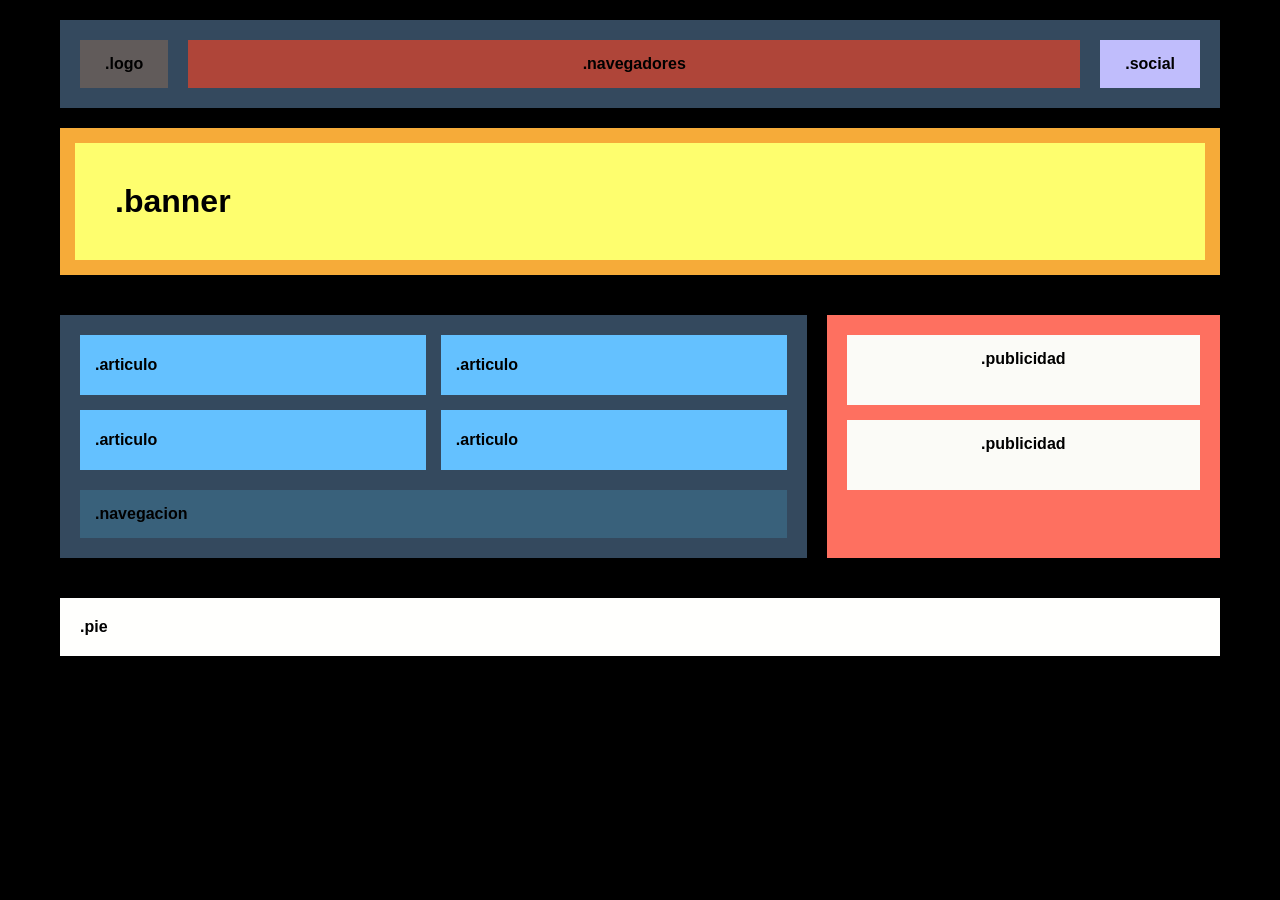
<file: index.htm>
<!DOCTYPE html>
<html lang="ca">
<head>
    <meta charset="UTF-8">
    <meta name="viewport" content="width=device-width, initial-scale=1.0">
    <title>Página de Turismo</title>
    <link rel="stylesheet" href="style.css">
</head>
<body>
    
    <div class="contenedor">
        
        
        <div class="contenedor-interno">
            
            <!-- HEADER -->
            <header class="header">
                <div class="header-logo">.logo</div>
                <nav class="header-nav">.navegadores</nav>
                <div class="header-redes">.social</div>
            </header>

            <!-- BANNER -->
            <section class="banner">
                <div class="banner-contenido">.banner</div>
            </section>

            <!-- CONTENIDO -->
            <main class="main-content">
                
                <!-- IZQUIERDA -->
                <section class="contenido-izquierda">
                    
                    <div class="articulos-grid">
                        <article class="articulo">.articulo</article>
                        <article class="articulo">.articulo</article>
                        <article class="articulo">.articulo</article>
                        <article class="articulo">.articulo</article>
                    </div>
                    
                    <nav class="navegacion">.navegacion</nav>
                    
                </section>
                
                <!-- DERECHA -->
                <aside class="contenido-derecha">
                    <div class="publicidad">.publicidad</div>
                    <div class="publicidad">.publicidad</div>
                </aside>
                
            </main>

            <!-- FOOTER -->
            <footer class="footer">.pie</footer>

        </div>

    </div>

</body>
</html>
</file>
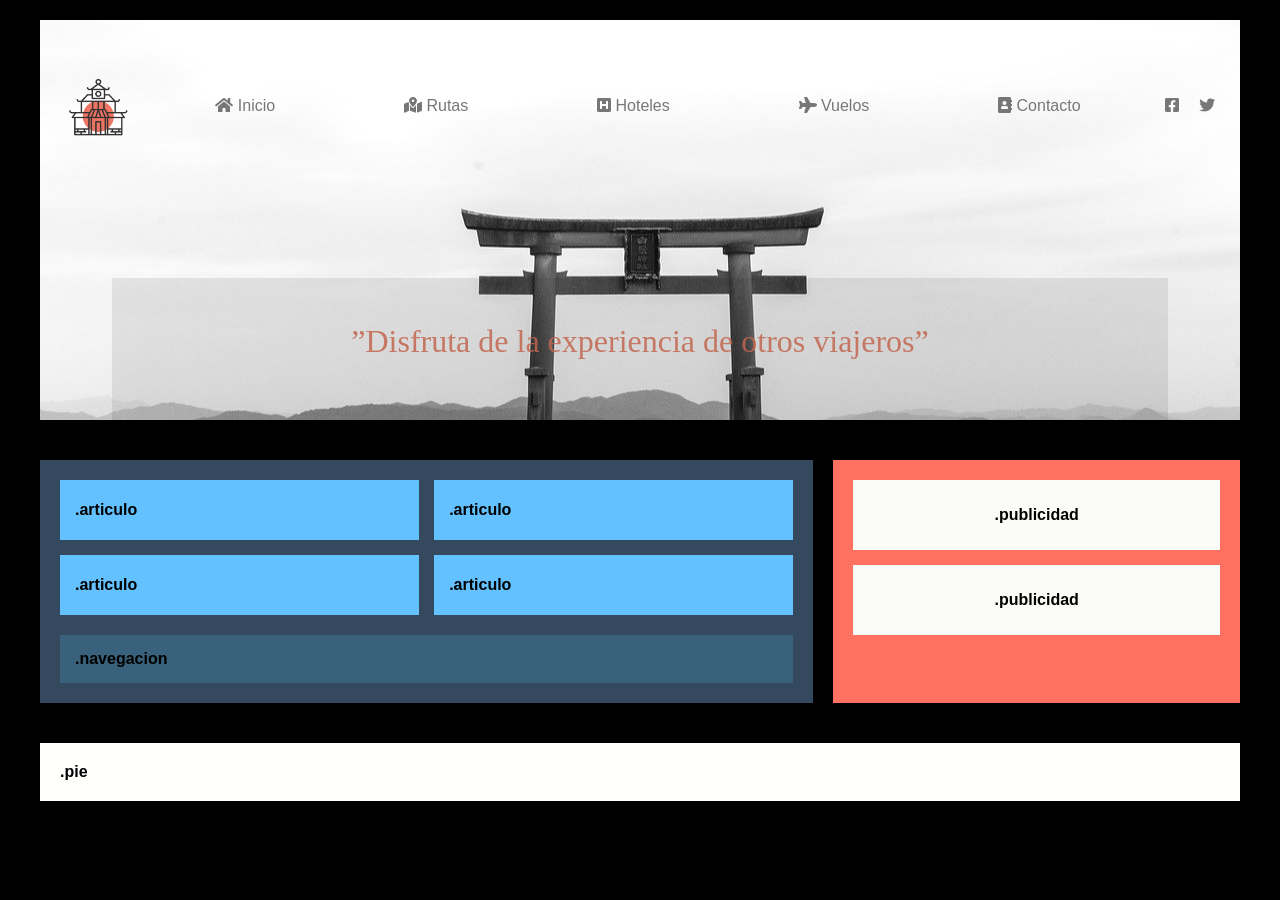
<file: Nivell_2/index.html>
<!DOCTYPE html>
<html lang="es">
<head>
    <meta charset="UTF-8">
    <meta name="viewport" content="width=device-width, initial-scale=1.0">
    <title>Japan de Antaño</title>
    <link rel="stylesheet" href="https://cdnjs.cloudflare.com/ajax/libs/font-awesome/5.15.4/css/all.min.css">
    <link rel="stylesheet" href="style.css">
    <link rel="icon" href="img/favicon.ico">
</head>
<body>

    <div class="contenedor">
        <div class="contenedor-interno">

            <div class="cabecera">

                <header class="header">
                    <div class="header-logo">
                        <a href="#"><img src="img/logo.png" alt="Japan Tourism"></a>
                    </div>

                    <nav class="header-nav">
                        <ul>
                            <li><a href="#"><i class="fas fa-home"></i> Inicio</a></li>
                            <li><a href="#"><i class="fas fa-map-marked-alt"></i> Rutas</a></li>
                            <li><a href="#"><i class="fas fa-h-square"></i> Hoteles</a></li>
                            <li><a href="#"><i class="fas fa-plane"></i> Vuelos</a></li>
                            <li><a href="#"><i class="fas fa-address-book"></i> Contacto</a></li>
                        </ul>
                    </nav>

                    <div class="header-redes">
                        <a href="#" aria-label="Facebook"><i class="fab fa-facebook-square"></i></a>
                        <a href="#" aria-label="Twitter"><i class="fab fa-twitter"></i></a>
                    </div>
                </header>

                <section class="banner">
                    <div class="banner-contenido">”Disfruta de la experiencia de otros viajeros”</div>
                </section>

            </div>

            <main class="main-content">

                <section class="contenido-izquierda">

                    <div class="articulos-grid">
                        <article class="articulo">.articulo</article>
                        <article class="articulo">.articulo</article>
                        <article class="articulo">.articulo</article>
                        <article class="articulo">.articulo</article>
                    </div>

                    <nav class="navegacion">.navegacion</nav>

                </section>

                <aside class="contenido-derecha">
                    <div class="publicidad">.publicidad</div>
                    <div class="publicidad">.publicidad</div>
                </aside>

            </main>

            <footer class="footer">.pie</footer>

        </div>
    </div>

</body>
</html>
</file>
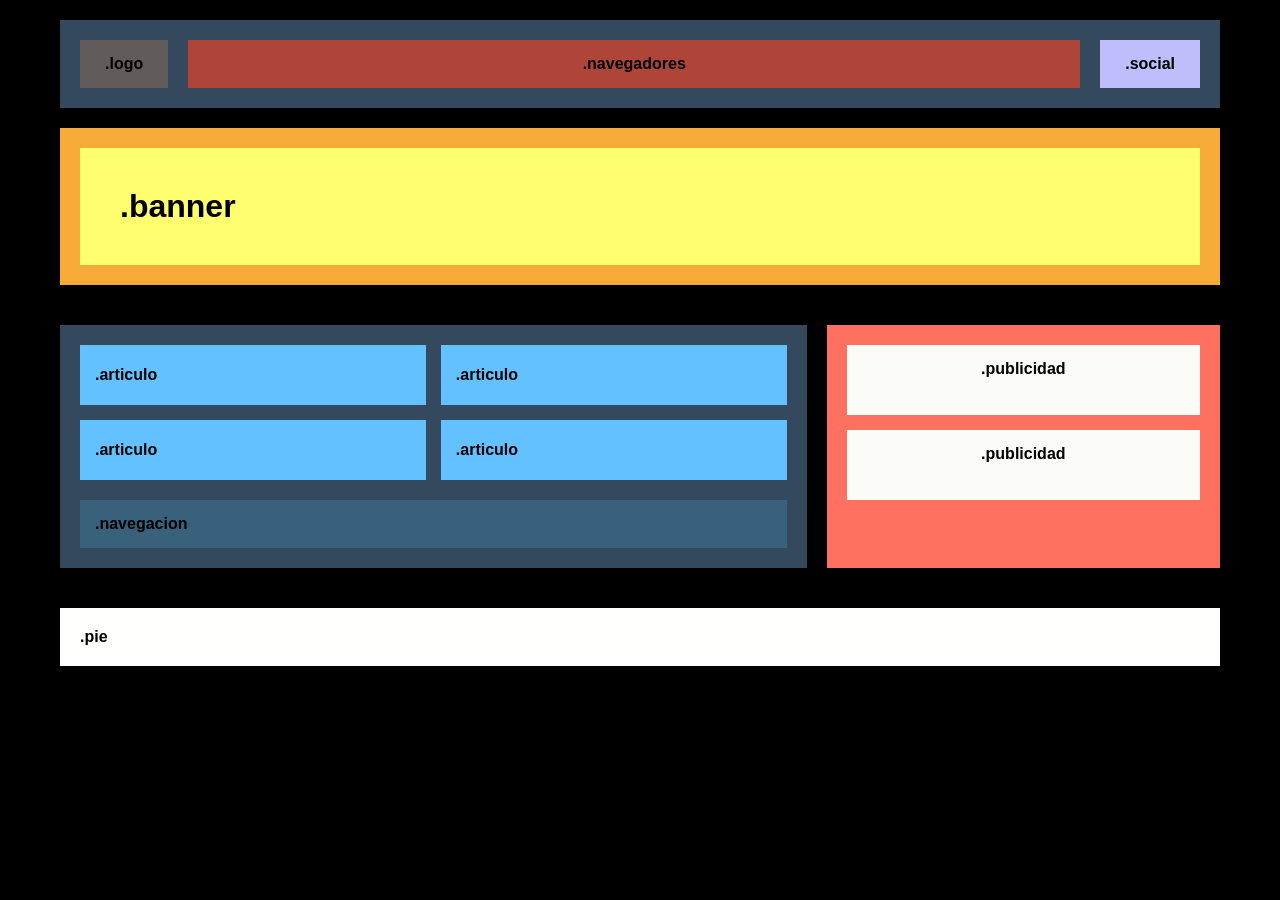
<file: Nivell_1/index1.html>
<!DOCTYPE html>
<html lang="ca">
<head>
    <meta charset="UTF-8">
    <meta name="viewport" content="width=device-width, initial-scale=1.0">
    <title>Página de Turismo</title>
    <link rel="stylesheet" href="style1.css">
</head>
<body>
    
    <div class="contenedor">
        
        
        <div class="contenedor-interno">
            
            <!-- HEADER -->
            <header class="header">
                <div class="header-logo">.logo</div>
                <nav class="header-nav">.navegadores</nav>
                <div class="header-redes">.social</div>
            </header>

            <!-- BANNER -->
            <section class="banner">
                <div class="banner-contenido">.banner</div>
            </section>

            <!-- CONTENIDO -->
            <main class="main-content">
                
                <!-- IZQUIERDA -->
                <section class="contenido-izquierda">
                    
                    <div class="articulos-grid">
                        <article class="articulo">.articulo</article>
                        <article class="articulo">.articulo</article>
                        <article class="articulo">.articulo</article>
                        <article class="articulo">.articulo</article>
                    </div>
                    
                    <nav class="navegacion">.navegacion</nav>
                    
                </section>
                
                <!-- DERECHA -->
                <aside class="contenido-derecha">
                    <div class="publicidad">.publicidad</div>
                    <div class="publicidad">.publicidad</div>
                </aside>
                
            </main>

            <!-- FOOTER -->
            <footer class="footer">.pie</footer>

        </div>

    </div>

</body>
</html>
</file>
<file: style.css>
* {
    margin: 0;
    padding: 0;
    box-sizing: border-box;
}

body {
    background-color: #000;
    font-family: Arial, sans-serif;
}

.contenedor {
    max-width: 1200px;
    margin: 0 auto;
}

.contenedor-interno {
    background-color: #000;
    padding: 0 20px;
}


.header {
    background-color: #34495e;
    display: flex;
    justify-content: space-between;
    align-items: center;
    padding: 20px;
    gap: 20px;
    margin-top: 20px;
}

.header-logo {
    background-color: #615b5a;
    padding: 15px 25px;
    color: #000;
    font-weight: bold;
}
.header-redes {
    background-color: #c0bdfc;
    padding: 15px 25px;
    color: #000;
    font-weight: bold;
}

.header-nav {
    background-color: #af4539;
    padding: 15px 25px;
    flex: 1;
    text-align: center;
    color: #000;
    font-weight: bold;
}


.banner {
    background-color: #f6ab39;
    padding: 15px;
    margin: 20px 0;
}

.banner-contenido {
    background-color: #fefe6e;
    padding: 40px;
    text-align: left;
    font-weight: bold;
    color: #000;
    font-size: 32px;
}


.main-content {
    display: flex;
    gap: 20px;
    padding: 20px 0; 
    background-color: #000;
}

.contenido-izquierda {
    flex: 2;
    background-color: #34495e;
    padding: 20px;
}

.articulos-grid {
    display: grid;
    grid-template-columns: 1fr 1fr;
    gap: 15px;
    margin-bottom: 20px;
}

.articulo {
    background-color: #64c1ff;
    padding: 15px;
    color: #000;
    font-weight: bold;
    min-height: 60px;
    display: flex;
    align-items: center;
}

.navegacion {
    background-color: #39617b;
    padding: 15px;
    color: #000;
    font-weight: bold;
}

.contenido-derecha {
    flex: 1;
    background-color: #fe7060;
    padding: 20px;
    display: flex;
    flex-direction: column;
    gap: 15px;
}

.publicidad {
    background-color: #fbfbf7;
    padding: 15px;
    text-align: left;
    color: #000;
    font-weight: bold;
    height: 70px; 
    display: flex;
    align-items: centert;
    justify-content: center;
}


.footer {
    background-color: #fffffd;
    padding: 20px;
    margin: 20px 0;
    text-align: left;
    color: #000;
    font-weight: bold;
}

/* Tablet */
@media (max-width: 768px) {
    
    .contenedor {
        max-width: 100%;
    }
    
    .contenedor-interno {
        padding: 0 10px;
    }
    
    .header {
        flex-direction: column;
        gap: 10px;
        margin-top: 10px;
        padding: 10px;
    }
    
    .header-logo,
    .header-redes,
    .header-nav {
        width: 100%;
        padding: 10px;
    }
    
    .banner {
        padding: 10px;
        margin: 10px 0;
    }
    
    .banner-contenido {
        padding: 20px;
    }
    
    .main-content {
        flex-direction: column;
        gap: 10px;
        padding: 10px 0;
    }
    
    .contenido-izquierda,
    .contenido-derecha {
        flex: none;
        padding: 10px;
    }
    
    .articulos-grid {
        grid-template-columns: 1fr 1fr;
        gap: 10px;
    }
    
    .publicidad {
        height: auto;
        padding: 10px;
    }
    
    .footer {
        padding: 10px;
        margin: 10px 0;
    }
}

/* smartphone */
@media (max-width: 480px) {
    
    .contenedor {
        max-width: 100%;
    }
    
    .contenedor-interno {
        padding: 0 10px;
    }
    
    .header {
        flex-direction: column;
        padding: 10px;
        gap: 10px;
        margin-top: 10px;
    }
    
    .header-logo,
    .header-redes,
    .header-nav {
        width: 100%;
        padding: 10px;
    }
    
    .banner {
        padding: 10px;
        margin: 10px 0;
    }
    
    .banner-contenido {
        padding: 20px;
    }
    
    .main-content {
        flex-direction: column;
        padding: 10px 0;
        gap: 10px;
    }
    
    .contenido-izquierda,
    .contenido-derecha {
        padding: 10px;
        flex: none;
    }
    
    .articulos-grid {
        grid-template-columns: 1fr;
        gap: 10px;
    }
    
    .articulo {
        padding: 10px;
        min-height: 50px;
    }
    
    .navegacion {
        padding: 10px;
    }
    
    .contenido-derecha {
        gap: 10px;
    }
    
    .publicidad {
        padding: 10px;
        height: auto;
    }
    
    .footer {
        padding: 10px;
        margin: 10px 0;
        font-size: 12px;
    }
}
</file>
<file: Nivell_2/style.css>
* {
    margin: 0;
    padding: 0;
    box-sizing: border-box;
}

body {
    background-color: #000;
    font-family: Arial, sans-serif;
}

.contenedor {
    max-width: 1200px;
    margin: 0 auto;
}

.contenedor-interno {
    background-color: #000;
    padding: 0;
}

.cabecera {
    background: #fff url("img/header.jpg") no-repeat center 50%;
    margin: 20px 0;
}

.header {
    display: flex;
    justify-content: space-between;
    align-items: center;
    padding: 55px 25px 0;
    gap: 20px;
}

.header-logo img {
    display: block;
    width: 66px;
    height: auto;
    transition: opacity 0.3s ease;
}

.header-nav { flex: 1; }

.header-nav ul {
    list-style: none;
    display: flex;
    justify-content: space-around;
}

.header-nav a,
.header-redes a {
    color: #777;
    text-decoration: none;
    font-family: Arial, sans-serif;
    font-size: 16px;
    transition: color 0.3s ease, transform 0.3s ease;
}

.header-redes {
    display: flex;
    gap: 20px;
    font-size: 18px;
}

.header-nav a:hover,
.header-redes a:hover { color: #f08080; }
.header-redes a:hover { transform: scale(1.2); }
.header-logo a:hover img { opacity: 0.7; }

.banner {
    padding: 140px 6% 0;
    margin: 0;
}

.banner-contenido {
    background-color: rgba(0, 0, 0, 0.082);
    padding: 45px 20px 60px;
    text-align: center;
    font-family: Georgia, serif;
    font-size: 32px;
    font-weight: normal;
    color: rgba(194, 102, 79, 0.85);
}

.main-content {
    display: flex;
    gap: 20px;
    padding: 20px 0;
    background-color: #000;
}

.contenido-izquierda {
    flex: 2;
    background-color: #34495e;
    padding: 20px;
}

.articulos-grid {
    display: grid;
    grid-template-columns: 1fr 1fr;
    gap: 15px;
    margin-bottom: 20px;
}

.articulo {
    background-color: #64c1ff;
    padding: 15px;
    color: #000;
    font-weight: bold;
    min-height: 60px;
    display: flex;
    align-items: center;
}

.navegacion {
    background-color: #39617b;
    padding: 15px;
    color: #000;
    font-weight: bold;
}

.contenido-derecha {
    flex: 1;
    background-color: #fe7060;
    padding: 20px;
    display: flex;
    flex-direction: column;
    gap: 15px;
}

.publicidad {
    background-color: #fbfbf7;
    padding: 15px;
    text-align: left;
    color: #000;
    font-weight: bold;
    height: 70px;
    display: flex;
    align-items: center;
    justify-content: center;
}

.footer {
    background-color: #fffffd;
    padding: 20px;
    margin: 20px 0;
    text-align: left;
    color: #000;
    font-weight: bold;
}

@media (max-width: 768px) {

    .contenedor { max-width: 100%; }
    .contenedor-interno { padding: 0 10px; }

    .cabecera { margin: 10px 0; }

    .header {
        flex-direction: column;
        gap: 10px;
        padding: 20px 10px 0;
    }

    .header-logo,
    .header-redes,
    .header-nav {
        width: 100%;
        padding: 10px;
    }

    .header-logo { text-align: center; }
    .header-logo img { margin: 0 auto; }

    .header-nav ul {
        flex-wrap: wrap;
        justify-content: center;
        gap: 12px 20px;
    }

    .header-redes { justify-content: center; }

    .banner { padding: 80px 10px 0; margin: 0; }
    .banner-contenido { padding: 20px 10px; font-size: 24px; }

    .main-content {
        flex-direction: column;
        gap: 10px;
        padding: 10px 0;
    }

    .contenido-izquierda,
    .contenido-derecha {
        flex: none;
        padding: 10px;
    }

    .articulos-grid { grid-template-columns: 1fr 1fr; gap: 10px; }

    .publicidad { height: auto; padding: 10px; }

    .footer { padding: 10px; margin: 10px 0; }
}

@media (max-width: 480px) {

    .header { padding: 20px 10px 0; }

    .header-nav ul {
        flex-direction: column;
        align-items: center;
        gap: 10px;
    }

    .banner { padding: 40px 10px 0; }
    .banner-contenido { font-size: 18px; }

    .main-content {
        flex-direction: column;
        padding: 10px 0;
        gap: 10px;
    }

    .articulos-grid { grid-template-columns: 1fr; gap: 10px; }

    .articulo { padding: 10px; min-height: 50px; }

    .navegacion { padding: 10px; }

    .contenido-derecha { gap: 10px; }

    .publicidad { padding: 10px; height: auto; }

    .footer { padding: 10px; margin: 10px 0; font-size: 12px; }
}
</file>
<file: Nivell_1/style1.css>
* {
    margin: 0;
    padding: 0;
    box-sizing: border-box;
}

body {
    background-color: #000;
    font-family: Arial, sans-serif;
}

.contenedor {
    max-width: 1200px;
    margin: 0 auto;
}

.contenedor-interno {
    background-color: #000;
    padding: 0 20px;
}


.header {
    background-color: #34495e;
    display: flex;
    justify-content: space-between;
    align-items: center;
    padding: 20px;
    gap: 20px;
    margin-top: 20px;
}

.header-logo {
    background-color: #615b5a;
    padding: 15px 25px;
    color: #000;
    font-weight: bold;
}
.header-redes {
    background-color: #c0bdfc;
    padding: 15px 25px;
    color: #000;
    font-weight: bold;
}

.header-nav {
    background-color: #af4539;
    padding: 15px 25px;
    flex: 1;
    text-align: center;
    color: #000;
    font-weight: bold;
}


.banner {
    background-color: #f6ab39;
    padding: 20px;
    margin: 20px 0;
}

.banner-contenido {
    background-color: #fefe6e;
    padding: 40px;
    text-align: left;
    font-weight: bold;
    color: #000;
    font-size: 32px;
}


.main-content {
    display: flex;
    gap: 20px;
    padding: 20px 0; 
    background-color: #000;
}

.contenido-izquierda {
    flex: 2;
    background-color: #34495e;
    padding: 20px;
}

.articulos-grid {
    display: grid;
    grid-template-columns: 1fr 1fr;
    gap: 15px;
    margin-bottom: 20px;
}

.articulo {
    background-color: #64c1ff;
    padding: 15px;
    color: #000;
    font-weight: bold;
    min-height: 60px;
    display: flex;
    align-items: center;
}

.navegacion {
    background-color: #39617b;
    padding: 15px;
    color: #000;
    font-weight: bold;
}

.contenido-derecha {
    flex: 1;
    background-color: #fe7060;
    padding: 20px;
    display: flex;
    flex-direction: column;
    gap: 15px;
}

.publicidad {
    background-color: #fbfbf7;
    padding: 15px;
    text-align: left;
    color: #000;
    font-weight: bold;
    height: 70px; 
    display: flex;
    align-items: centert;
    justify-content: center;
}


.footer {
    background-color: #fffffd;
    padding: 20px;
    margin: 20px 0;
    text-align: left;
    color: #000;
    font-weight: bold;
}

/* Tablet */
@media (max-width: 768px) {
    
    .contenedor {
        max-width: 100%;
    }
    
    .contenedor-interno {
        padding: 0 10px;
    }
    
    .header {
        flex-direction: column;
        gap: 10px;
        margin-top: 10px;
        padding: 10px;
    }
    
    .header-logo,
    .header-redes,
    .header-nav {
        width: 100%;
        padding: 10px;
    }
    
    .banner {
        padding: 10px;
        margin: 10px 0;
    }
    
    .banner-contenido {
        padding: 20px;
    }
    
    .main-content {
        flex-direction: column;
        gap: 10px;
        padding: 10px 0;
    }
    
    .contenido-izquierda,
    .contenido-derecha {
        flex: none;
        padding: 10px;
    }
    
    .articulos-grid {
        grid-template-columns: 1fr 1fr;
        gap: 10px;
    }
    
    .publicidad {
        height: auto;
        padding: 10px;
    }
    
    .footer {
        padding: 10px;
        margin: 10px 0;
    }
}

/* smartphone */
@media (max-width: 480px) {
    
    .contenedor {
        max-width: 100%;
    }
    
    .contenedor-interno {
        padding: 0 10px;
    }
    
    .header {
        flex-direction: column;
        padding: 10px;
        gap: 10px;
        margin-top: 10px;
    }
    
    .header-logo,
    .header-redes,
    .header-nav {
        width: 100%;
        padding: 10px;
    }
    
    .banner {
        padding: 10px;
        margin: 10px 0;
    }
    
    .banner-contenido {
        padding: 20px;
    }
    
    .main-content {
        flex-direction: column;
        padding: 10px 0;
        gap: 10px;
    }
    
    .contenido-izquierda,
    .contenido-derecha {
        padding: 10px;
        flex: none;
    }
    
    .articulos-grid {
        grid-template-columns: 1fr;
        gap: 10px;
    }
    
    .articulo {
        padding: 10px;
        min-height: 50px;
    }
    
    .navegacion {
        padding: 10px;
    }
    
    .contenido-derecha {
        gap: 10px;
    }
    
    .publicidad {
        padding: 10px;
        height: auto;
    }
    
    .footer {
        padding: 10px;
        margin: 10px 0;
        font-size: 12px;
    }
}
</file>
